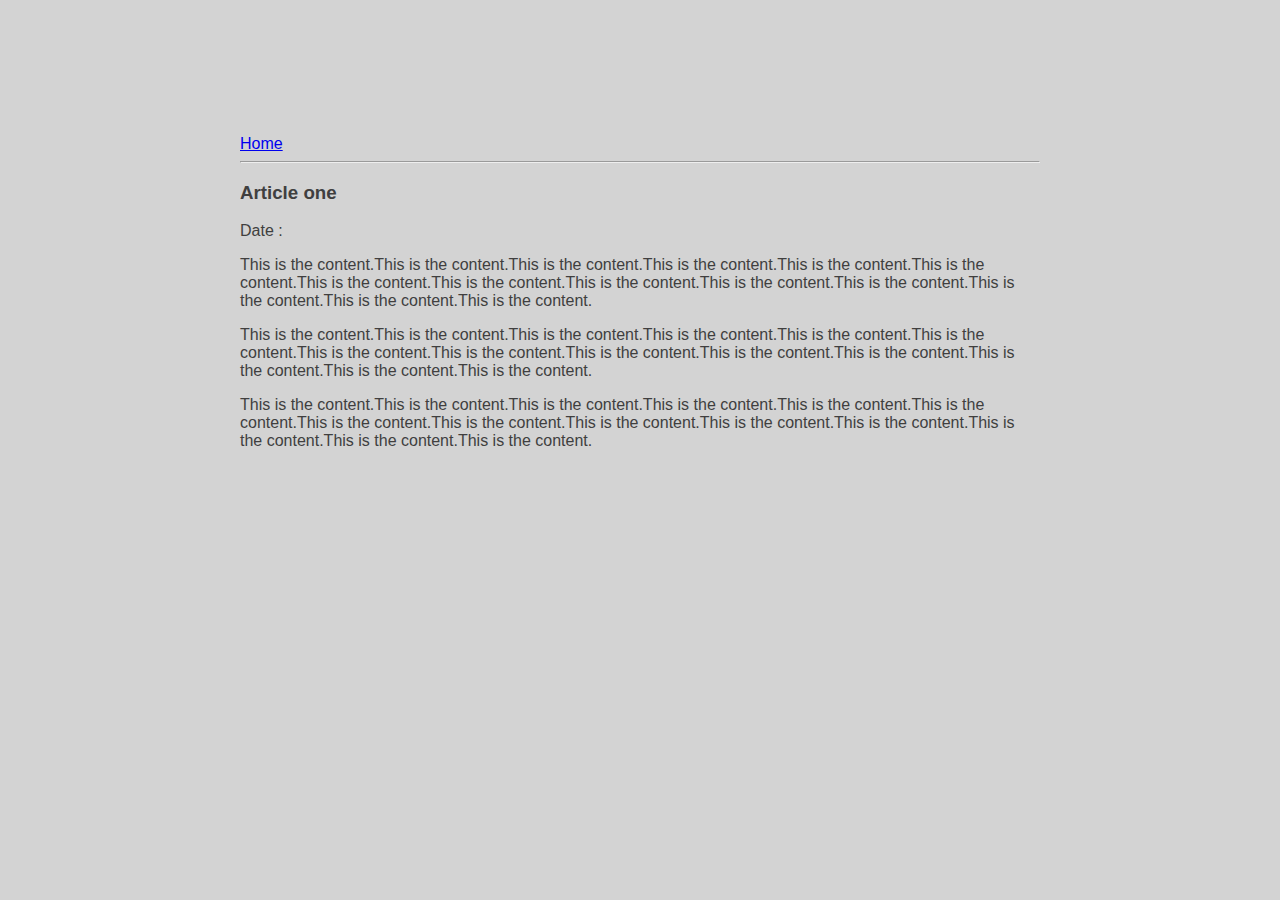
<file: ui/article-one.html>
<html>
    <head>
       <title>
           Article one | Gokul 
       </title>
       <meta name = "viewport" content = "width = device-width,initial-scale=1" />
        <link href="/ui/style.css" rel="stylesheet" />
    </head>
    <body>
        <div class = "container">
        <div>
            <a href = "/">Home</a>
            
        </div> 
          <hr/>
       <h3> Article one </h3>
        <div> Date :  </div>
        <div>
                <p>
                    This is the content.This is the content.This is the content.This is the content.This is the content.This is the content.This is the content.This is the content.This is the content.This is the content.This is the content.This is the content.This is the content.This is the content.
                </p>
                <p>
                    This is the content.This is the content.This is the content.This is the content.This is the content.This is the content.This is the content.This is the content.This is the content.This is the content.This is the content.This is the content.This is the content.This is the content.
                </p>
                <p>
                    This is the content.This is the content.This is the content.This is the content.This is the content.This is the content.This is the content.This is the content.This is the content.This is the content.This is the content.This is the content.This is the content.This is the content.
                </p>
        </div>
    </div>
               
        
    </body>
    
</html>
</file>
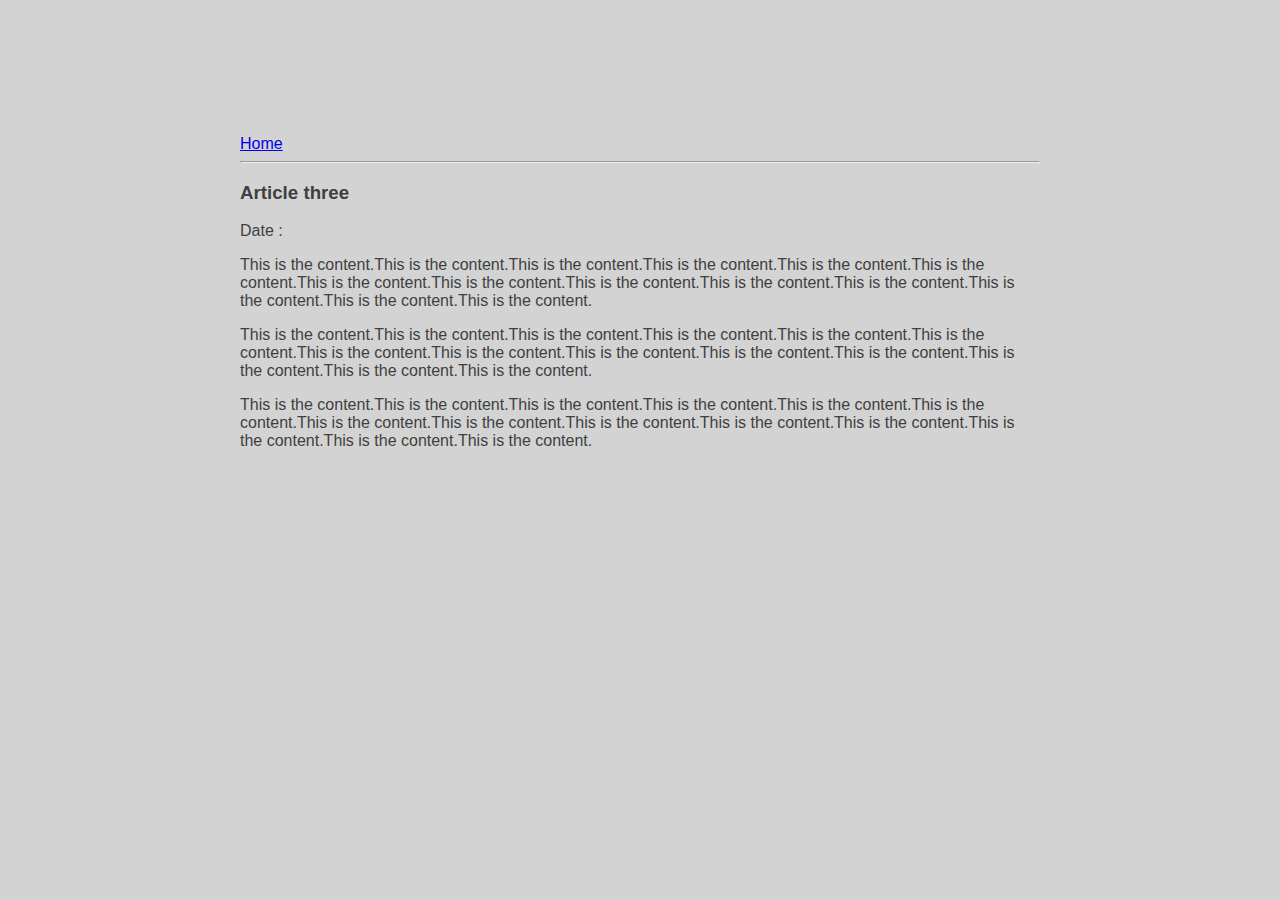
<file: ui/article-three.html>
<html>
    <head>
       <title>
           Article three | Gokul 
       </title>
       <meta name = "viewport" content = "width = device-width,initial-scale=1" />
        <link href="/ui/style.css" rel="stylesheet" />
    </head>
    <body>
        <div class = "container">
        <div>
            <a href = "/">Home</a>
            
        </div> 
          <hr/>
       <h3> Article three </h3>
        <div> Date :  </div>
        <div>
                <p>
                    This is the content.This is the content.This is the content.This is the content.This is the content.This is the content.This is the content.This is the content.This is the content.This is the content.This is the content.This is the content.This is the content.This is the content.
                </p>
                <p>
                    This is the content.This is the content.This is the content.This is the content.This is the content.This is the content.This is the content.This is the content.This is the content.This is the content.This is the content.This is the content.This is the content.This is the content.
                </p>
                <p>
                    This is the content.This is the content.This is the content.This is the content.This is the content.This is the content.This is the content.This is the content.This is the content.This is the content.This is the content.This is the content.This is the content.This is the content.
                </p>
        </div>
       </div>
               
        
    </body>
    
</html>
</file>
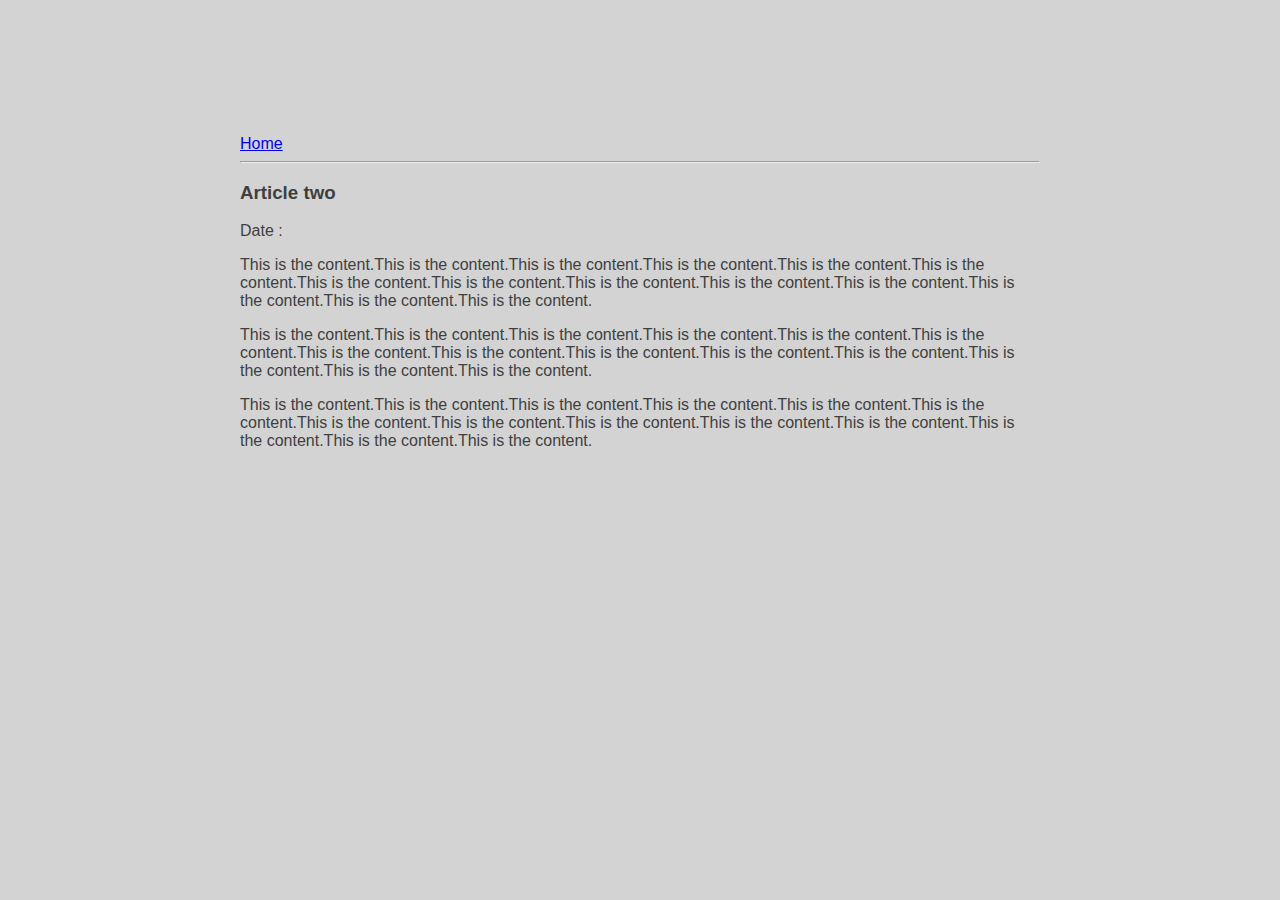
<file: ui/article-two.html>
<html>
    <head>
       <title>
           Article two | Gokul 
       </title>
       <meta name = "viewport" content = "width = device-width,initial-scale=1" />
        <link href="/ui/style.css" rel="stylesheet" />
    </head>
    <body>
        <div class = "container">
        <div>
            <a href = "/">Home</a>
            
        </div> 
          <hr/>
       <h3> Article two </h3>
        <div> Date :  </div>
        <div>
                <p>
                    This is the content.This is the content.This is the content.This is the content.This is the content.This is the content.This is the content.This is the content.This is the content.This is the content.This is the content.This is the content.This is the content.This is the content.
                </p>
                <p>
                    This is the content.This is the content.This is the content.This is the content.This is the content.This is the content.This is the content.This is the content.This is the content.This is the content.This is the content.This is the content.This is the content.This is the content.
                </p>
                <p>
                    This is the content.This is the content.This is the content.This is the content.This is the content.This is the content.This is the content.This is the content.This is the content.This is the content.This is the content.This is the content.This is the content.This is the content.
                </p>
        </div>    
    </div>
    </body>
    
</html>
</file>
<file: ui/style.css>
body {
    font-family: sans-serif;
    background-color: lightgrey;
    margin-top: 75px;
}

.center {
    text-align: center;
}

.text-big {
    font-size: 300%;
}

.bold {
    font-weight: bold;
}

.img-medium {
    height: 200px;
}

.container{
max-width : 800px;
margin : 0 auto;
 color: #403f3f;
 font-family: sans-serif;
 padding-top: 60px;
 padding-left: 20px;
 padding-right: 20px;
}
</file>
